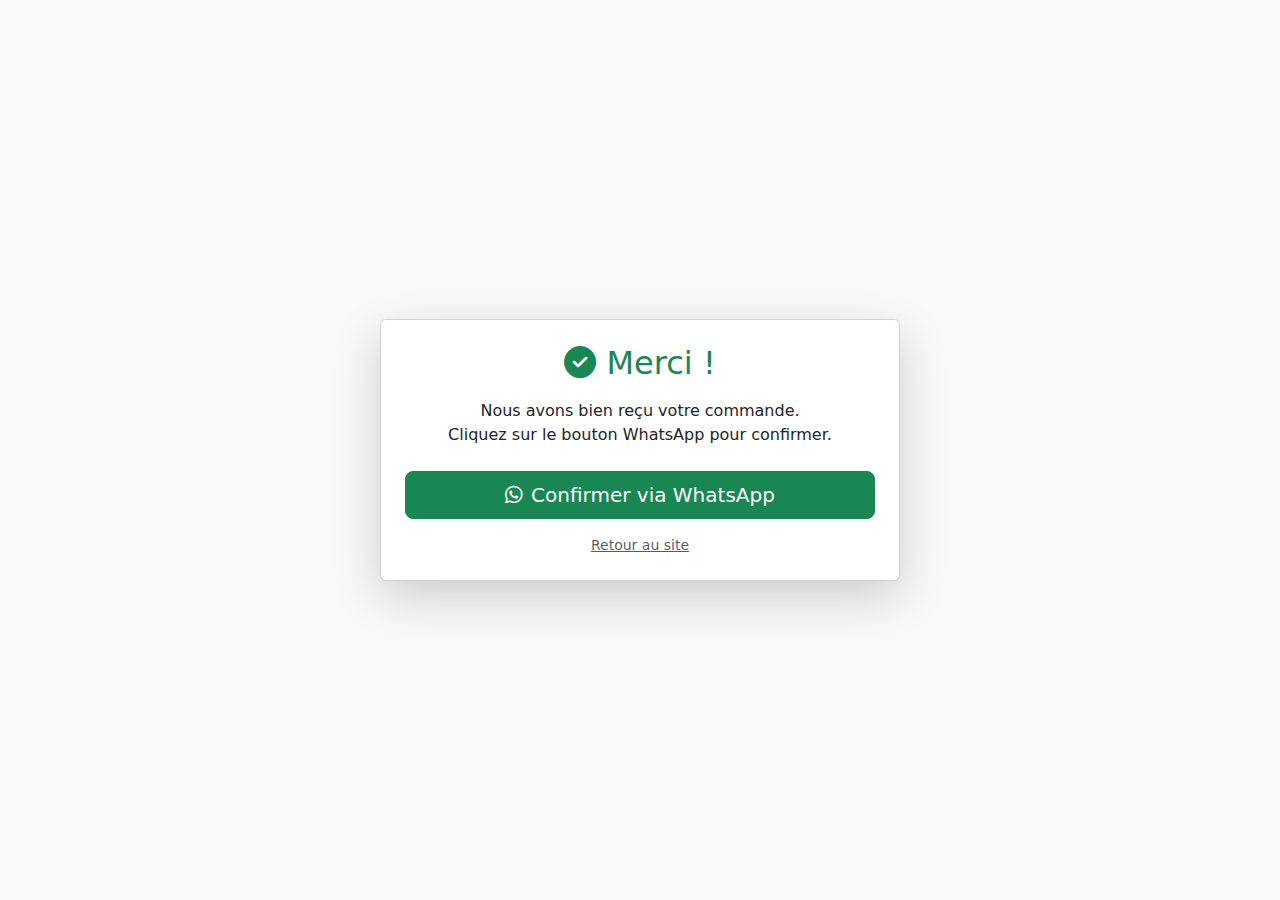
<file: merci.html>
<!DOCTYPE html>
<html lang="fr">
<head>
  <meta charset="UTF-8" />
  <meta name="viewport" content="width=device-width, initial-scale=1.0" />
  <title>Merci</title>

  <link href="https://cdn.jsdelivr.net/npm/bootstrap@5.3.2/dist/css/bootstrap.min.css" rel="stylesheet">
  <link rel="stylesheet" href="https://cdnjs.cloudflare.com/ajax/libs/font-awesome/6.5.1/css/all.min.css">
</head>

<body class="bg-light">
  <div class="container d-flex justify-content-center align-items-center min-vh-100">
    <div class="card shadow-lg p-4 text-center" style="max-width:520px;width:100%;">
      <h2 class="text-success mb-3">
        <i class="fas fa-check-circle"></i> Merci !
      </h2>

      <p class="mb-4">
        Nous avons bien reçu votre commande.<br>
        Cliquez sur le bouton WhatsApp pour confirmer.
      </p>

      <a id="waLink"
         target="_blank"
         class="btn btn-success btn-lg w-100 mb-3">
        <i class="fab fa-whatsapp me-2"></i>Confirmer via WhatsApp
      </a>

      <a href="index.html#cta" class="text-muted small">Retour au site</a>
    </div>
  </div>

  <script>
    document.addEventListener("DOMContentLoaded", () => {
      const params = new URLSearchParams(window.location.search);

      const name = params.get("name") || "";
      const phone = params.get("phone") || "";
      const qty = params.get("qty") || "1";

      const YOUR_NUMBER = "212628864408"; // بلا +

      const msg =
        `Bonjour, j’ai passé une commande ✅\n` +
        `Nom: ${name}\n` +
        `Téléphone: ${phone}\n` +
        `Quantité: ${qty}`;

      const waUrl = `https://wa.me/${YOUR_NUMBER}?text=${encodeURIComponent(msg)}`;

      document.getElementById("waLink").href = waUrl;
    });
  </script>
</body>
</html>
</file>
